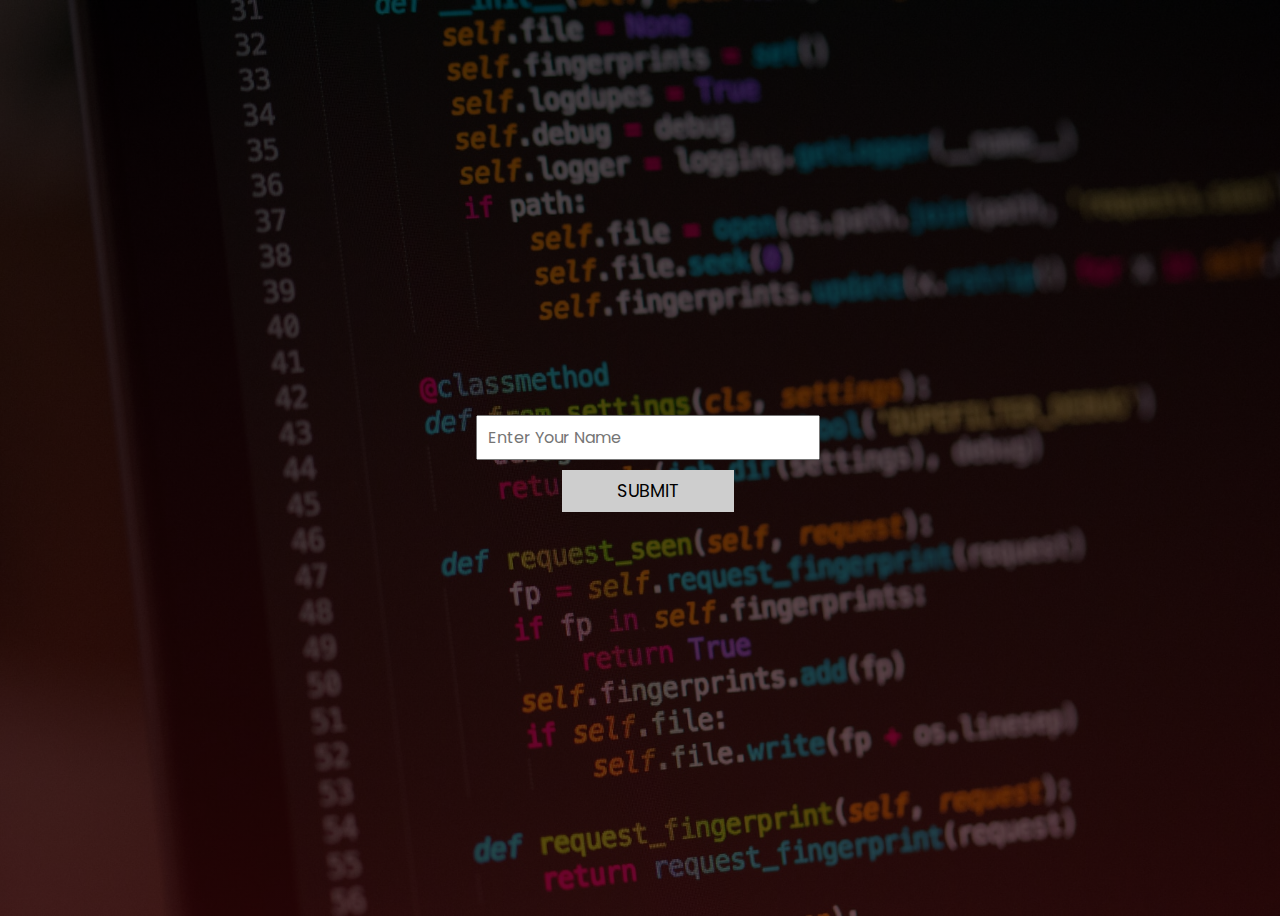
<file: index.html>
<!DOCTYPE html>
<html lang="en">
<head>
    <meta charset="UTF-8">
    <meta name="viewport" content="width=device-width, initial-scale=1.0">
    <title>quiz application</title>
    <link rel="stylesheet" href="style.css">
</head>
<body onload="startQuizPage()">
    <div class="form_container">
        <form id="userForm">
            <input type="text" placeholder="Enter Your Name" id="userName">
            <button id="userName_submit_button" class="submit_button" type="submit">submit</button>
        </form>
    </div>
    <script src="app.js"></script>
</body>
</html>
</file>
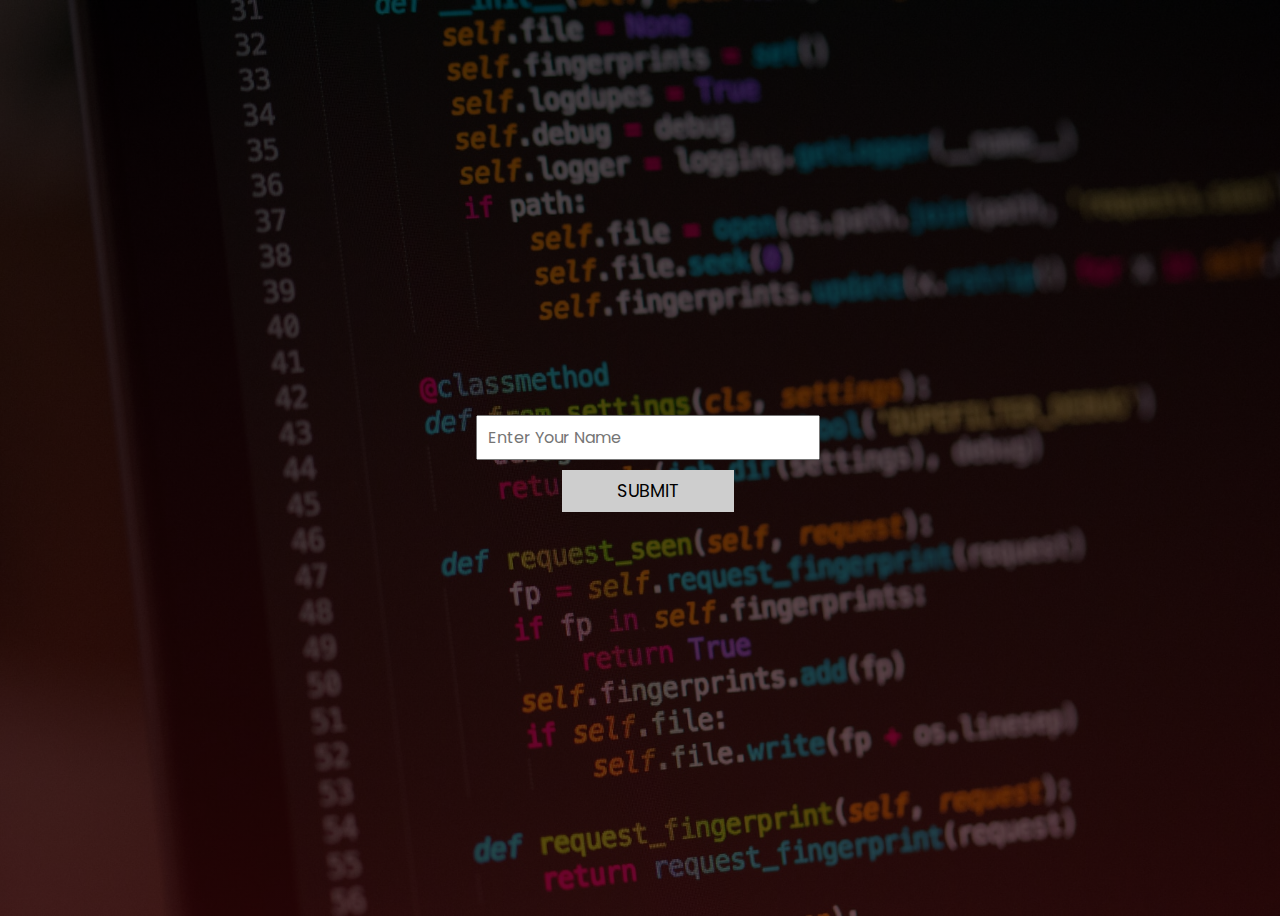
<file: public/index.html>
<!DOCTYPE html>
<html lang="en">
<head>
    <meta charset="UTF-8">
    <meta name="viewport" content="width=device-width, initial-scale=1.0">
    <title>quiz application</title>
    <link rel="stylesheet" href="style.css">
</head>
<body>
    <div class="form_container">
        <form id="userForm">
            <input type="text" placeholder="Enter Your Name" id="userName">
            <button id="userName_submit_button" class="submit_button" type="submit">submit</button>
        </form>
    </div>
    <script src="app.js"></script>
</body>
</html>
</file>
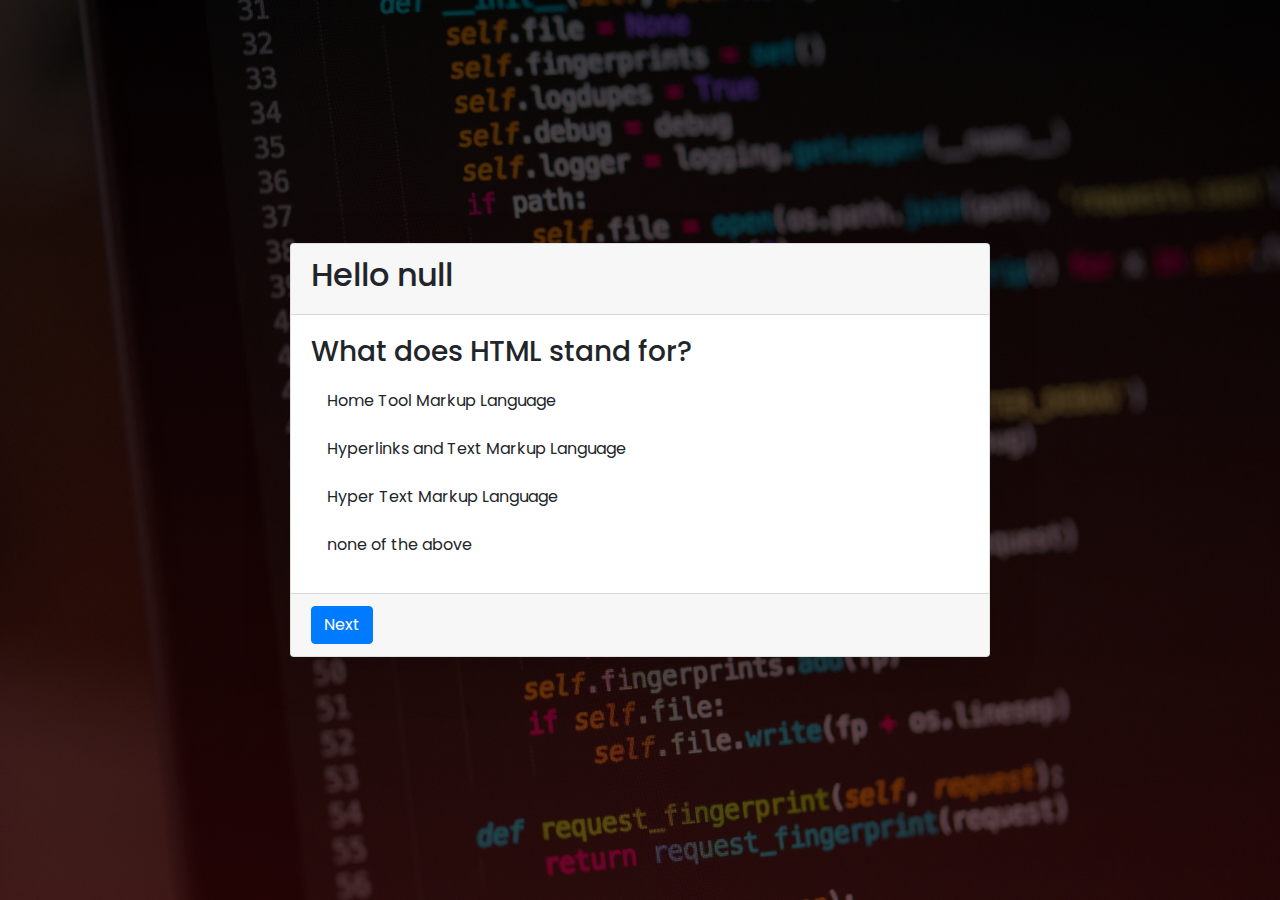
<file: quiz.html>
<!DOCTYPE html>
<html lang="en">
<head>
    <meta charset="UTF-8">
    <meta name="viewport" content="width=device-width, initial-scale=1.0">
    <title>quiz application</title>
    <link rel="stylesheet" href="style.css">
    <link rel="stylesheet" href="https://stackpath.bootstrapcdn.com/bootstrap/4.5.2/css/bootstrap.min.css" integrity="sha384-JcKb8q3iqJ61gNV9KGb8thSsNjpSL0n8PARn9HuZOnIxN0hoP+VmmDGMN5t9UJ0Z" crossorigin="anonymous">
</head>
<body onload="questionElement(0)">
    <div class="container">
        <div class="row">
            <div class="col-12">
                <div class="card shadow-lg">
                    <div class="card-header">
                        <h2 id="quiz_heading">Hello</h2> 
                    </div>
                    <div class="card-body">
                        <h3 class="card-title" id="questionHeading">Special title treatment</h3>
                        <p class="card-text quiz_options mb-2 px-3 py-2" onclick="activeOption(this)">With supporting text below as a natural lead-in to additional content.</p>
                        <p class="card-text quiz_options mb-2 px-3 py-2" onclick="activeOption(this)">With supporting text below as a natural lead-in to additional content.</p>
                        <p class="card-text quiz_options mb-2 px-3 py-2" onclick="activeOption(this)">With supporting text below as a natural lead-in to additional content.</p>
                        <p class="card-text quiz_options mb-2 px-3 py-2" onclick="activeOption(this)">With supporting text below as a natural lead-in to additional content.</p>
                    </div>
                    <div class="card-footer">
                        <button id="nextBtnElement" href="#" class="btn btn-primary text-right" onclick="nextBtn()">Next</button>
                    </div>
                </div>
            </div>
        </div>
    </div>
    <script src="app.js"></script>
    <script src="https://code.jquery.com/jquery-3.5.1.slim.min.js"></script>
    <script src="https://cdn.jsdelivr.net/npm/popper.js@1.16.1/dist/umd/popper.min.js"></script>
    <script src="https://stackpath.bootstrapcdn.com/bootstrap/4.5.2/js/bootstrap.min.js"></script>
</body>
</html>
</file>
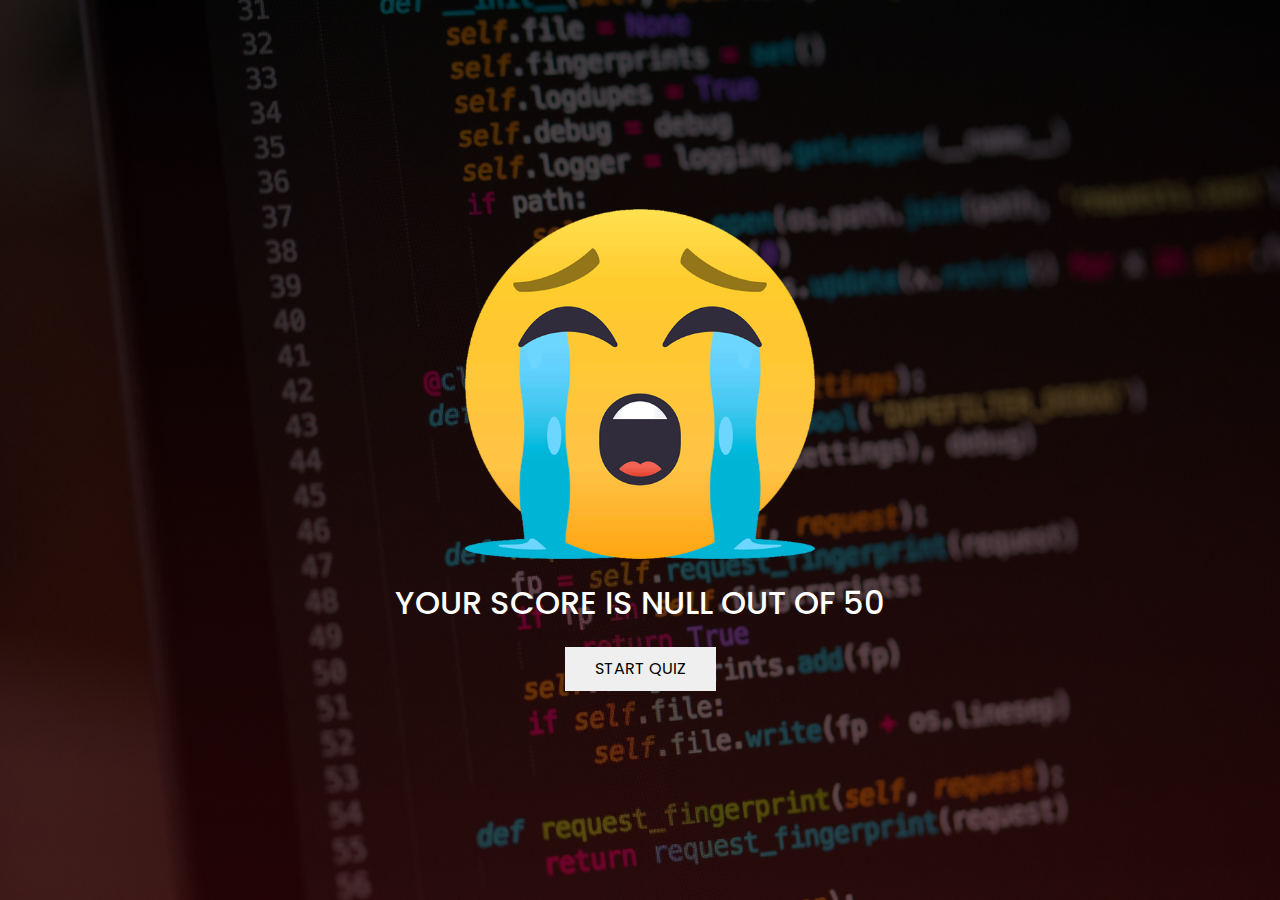
<file: result.html>
<!DOCTYPE html>
<html lang="en">
<head>
    <meta charset="UTF-8">
    <meta name="viewport" content="width=device-width, initial-scale=1.0">
    <title>quiz application</title>
    <link rel="stylesheet" href="style.css">
    <link rel="stylesheet" href="https://stackpath.bootstrapcdn.com/bootstrap/4.5.2/css/bootstrap.min.css" integrity="sha384-JcKb8q3iqJ61gNV9KGb8thSsNjpSL0n8PARn9HuZOnIxN0hoP+VmmDGMN5t9UJ0Z" crossorigin="anonymous">
</head>
<body onload="takingElementsFromResultPage()">
    <div class="result_container">
        <div class="resultImg_container">
            <img id="resultImg" src="" alt="">
        </div>
        <p id="result"></p>
        <button onclick="quizAgain()">Start Quiz</button>
    </div>
    <script src="app.js"></script>
    <script src="https://code.jquery.com/jquery-3.5.1.slim.min.js"></script>
    <script src="https://cdn.jsdelivr.net/npm/popper.js@1.16.1/dist/umd/popper.min.js"></script>
    <script src="https://stackpath.bootstrapcdn.com/bootstrap/4.5.2/js/bootstrap.min.js"></script>
</body>
</html>
</file>
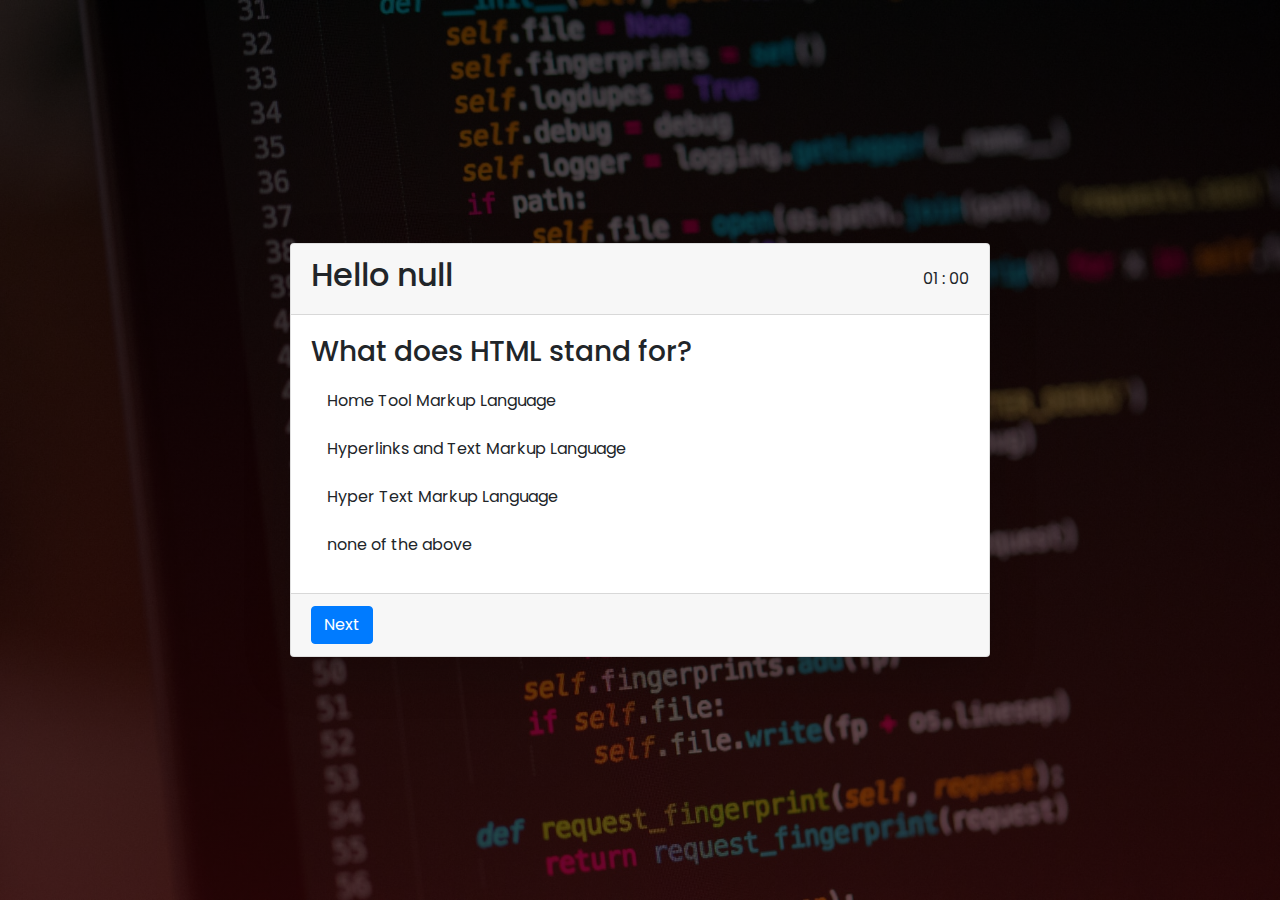
<file: public/quiz.html>
<!DOCTYPE html>
<html lang="en">
<head>
    <meta charset="UTF-8">
    <meta name="viewport" content="width=device-width, initial-scale=1.0">
    <title>quiz application</title>
    <link rel="stylesheet" href="style.css">
    <link rel="stylesheet" href="https://stackpath.bootstrapcdn.com/bootstrap/4.5.2/css/bootstrap.min.css" integrity="sha384-JcKb8q3iqJ61gNV9KGb8thSsNjpSL0n8PARn9HuZOnIxN0hoP+VmmDGMN5t9UJ0Z" crossorigin="anonymous">
</head>
<body onload="questionElement(0)">
    <div class="container">
        <div class="row">
            <div class="col-12">
                <div class="card shadow-lg">
                    <div class="card-header d-flex align-items-center justify-content-between flex-wrap">
                        <h2 id="quiz_heading">Hello</h2> 
                        <div class="timer">
                            <span id="Minutes">01</span>
                            <span class="">:</span>
                            <span id="Seconds">00</span>
                        </div>
                    </div>
                    <div class="card-body">
                        <h3 class="card-title" id="questionHeading">Special title treatment</h3>
                        <p class="card-text quiz_options mb-2 px-3 py-2" onclick="activeOption(this)">With supporting text below as a natural lead-in to additional content.</p>
                        <p class="card-text quiz_options mb-2 px-3 py-2" onclick="activeOption(this)">With supporting text below as a natural lead-in to additional content.</p>
                        <p class="card-text quiz_options mb-2 px-3 py-2" onclick="activeOption(this)">With supporting text below as a natural lead-in to additional content.</p>
                        <p class="card-text quiz_options mb-2 px-3 py-2" onclick="activeOption(this)">With supporting text below as a natural lead-in to additional content.</p>
                    </div>
                    <div class="card-footer">
                        <button id="nextBtnElement" href="#" class="btn btn-primary text-right" onclick="nextBtn()">Next</button>
                    </div>
                </div>
            </div>
        </div>
    </div>
    <script src="app.js"></script>
    <script src="https://code.jquery.com/jquery-3.5.1.slim.min.js"></script>
    <script src="https://cdn.jsdelivr.net/npm/popper.js@1.16.1/dist/umd/popper.min.js"></script>
    <script src="https://stackpath.bootstrapcdn.com/bootstrap/4.5.2/js/bootstrap.min.js"></script>
</body>
</html>
</file>
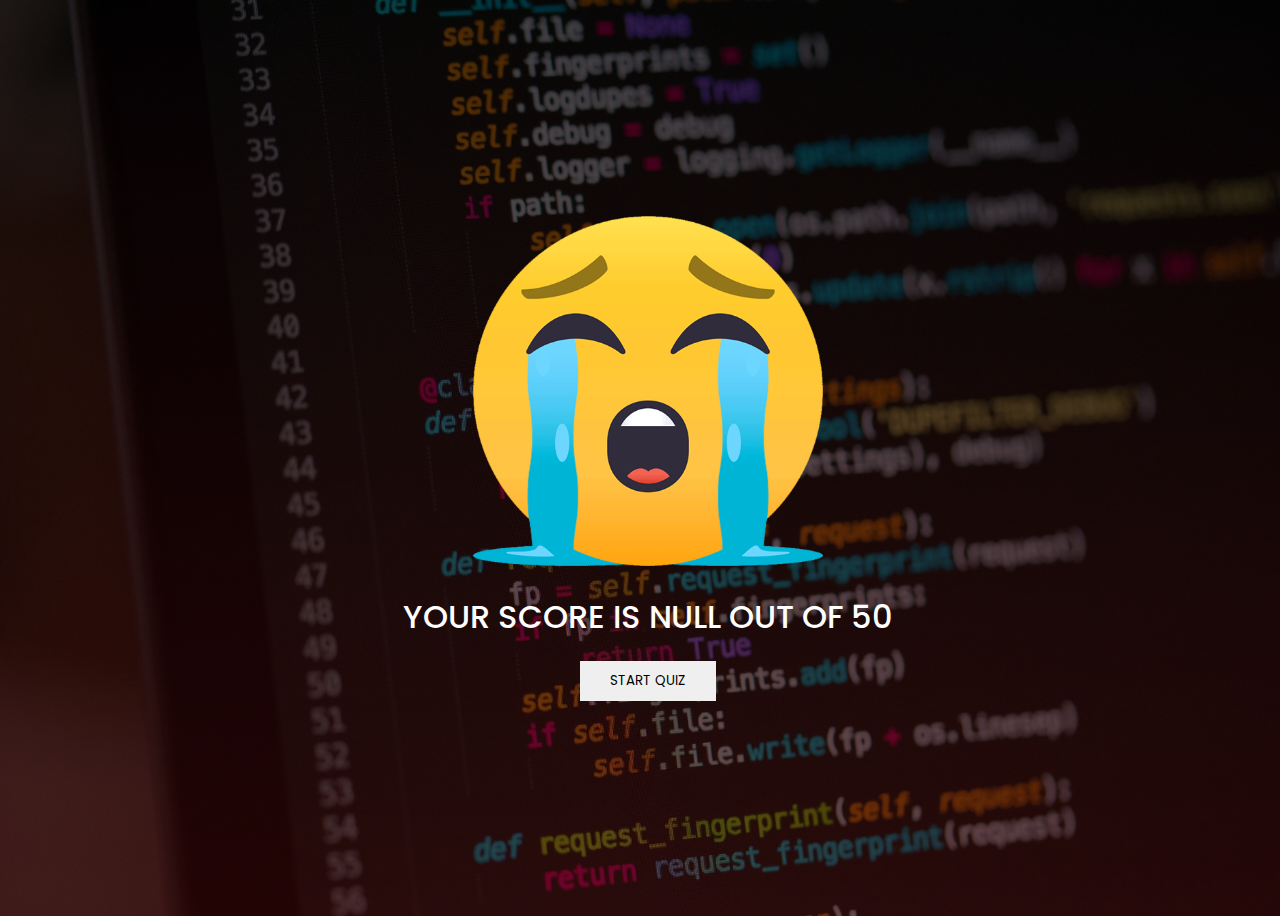
<file: public/result.html>
<!DOCTYPE html>
<html lang="en">
<head>
    <meta charset="UTF-8">
    <meta name="viewport" content="width=device-width, initial-scale=1.0">
    <title>quiz application</title>
    <link rel="stylesheet" href="style.css">
</head>
<body onload="takingElementsFromResultPage()">
    <div class="result_container">
        <div class="resultImg_container">
            <img id="resultImg" src="" alt="">
        </div>
        <p id="result"></p>
        <button onclick="quizAgain()">Start Quiz</button>
    </div>
    <script src="app.js"></script>
</body>
</html>
</file>
<file: style.css>
@import url('https://fonts.googleapis.com/css2?family=Poppins:wght@100;200;300;400;500;600;700;800;900&display=swap');

*{
    font-family: 'Poppins', sans-serif;
}
body{
    background-image: linear-gradient(rgba(0, 0, 0, 0.7), rgba(46, 5, 5, 0.7)), url('images/home-screen-bg.jpg');
    background-size: cover;
    background-repeat: no-repeat;
    background-position: center;
    width: 100%;
    height: 100vh;
    display: flex;
    align-items: center;
    justify-content: center;
    overflow: hidden;
}
.card-text:hover{
    background-color: blue;
    cursor: pointer;
    color: white;
    transition: .2s;
}
.card-text.active{
    background-color: green;
    color: white;
    transition: .2s;
}
.card{
    width: 700px;
    margin: 0 auto;
}
.form_container{
    display: flex;
    align-items: center;
    justify-content: center;
    width: 100%;
    height: 100vh;
}
form{    
    display: flex;
    flex-direction: column;
}
#userName{
    width: 320px;
    padding: 8px 10px;
    margin: 10px 0;
    outline: none;
    font-size: 1rem;
}
.submit_button{
    display: inline-block;
    border: none;
    background-color: #cecece;
    text-transform: uppercase;
    font-size: 1.1rem;
    padding: 8px 0;
    width: 50%;
    margin: 0 auto;
    outline: none;
    cursor: pointer;
}
.result_container{
    text-align: center;
    color: white;
    text-transform: uppercase;
}
.resultImg_container{
    width: 350px;
    margin: 0 auto;
}
.resultImg_container #resultImg{
    width: 100%;
}
.result_container > #result{
    font-size: 2rem;
    margin: 20px 0;
    font-weight: 500;
}
.result_container > button{
    border: none;
    text-transform: uppercase;
    padding: 10px 30px;
    outline: none;
}
@media screen and (max-width: 700px){ 
    .card{
        width: 100%;
    }
}
</file>
<file: public/style.css>
@import url('https://fonts.googleapis.com/css2?family=Poppins:wght@100;200;300;400;500;600;700;800;900&display=swap');

*{
    font-family: 'Poppins', sans-serif;
}
body{
    background-image: linear-gradient(rgba(0, 0, 0, 0.7), rgba(46, 5, 5, 0.7)), url('images/home-screen-bg.jpg');
    background-size: cover;
    background-repeat: no-repeat;
    background-position: center;
    width: 100%;
    height: 100vh;
    display: flex;
    align-items: center;
    justify-content: center;
    overflow: hidden;
}
.card-text:hover{
    background-color: blue;
    cursor: pointer;
    color: white;
    transition: .2s;
}
.card-text.active{
    background-color: green;
    color: white;
    transition: .2s;
}
.card{
    width: 700px;
    margin: 0 auto;
}
.form_container{
    display: flex;
    align-items: center;
    justify-content: center;
    width: 100%;
    height: 100vh;
}
form{    
    display: flex;
    flex-direction: column;
}
#userName{
    width: 320px;
    padding: 8px 10px;
    margin: 10px 0;
    outline: none;
    font-size: 1rem;
}
.submit_button{
    display: inline-block;
    border: none;
    background-color: #cecece;
    text-transform: uppercase;
    font-size: 1.1rem;
    padding: 8px 0;
    width: 50%;
    margin: 0 auto;
    outline: none;
    cursor: pointer;
}
.result_container{
    text-align: center;
    color: white;
    text-transform: uppercase;
}
.resultImg_container{
    width: 350px;
    margin: 0 auto;
}
.resultImg_container #resultImg{
    width: 100%;
}
.result_container > #result{
    font-size: 2rem;
    margin: 20px 0;
    font-weight: 500;
}
.result_container > button{
    border: none;
    text-transform: uppercase;
    padding: 10px 30px;
    outline: none;
    cursor: pointer;
}
@media screen and (max-width: 700px){ 
    .card{
        width: 100%;
    }
}
</file>
